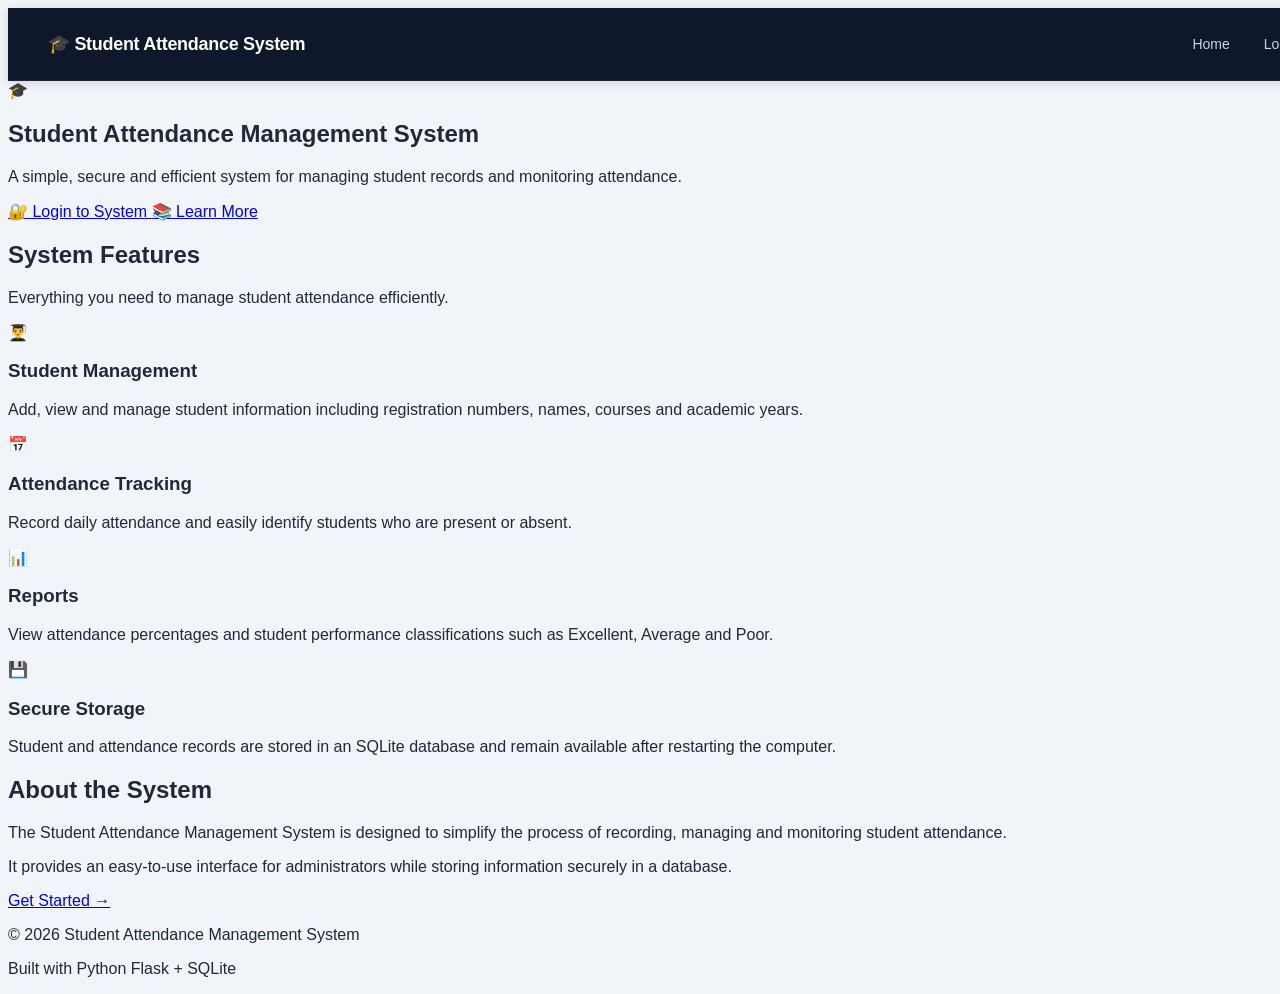
<file: index.html>
<!DOCTYPE html>
<html lang="en">
<head>
    <meta charset="UTF-8">
    <meta name="viewport" content="width=device-width, initial-scale=1.0">

    <title>Student Attendance Management System</title>

    <link rel="stylesheet" href="/style.css">
</head>

<body>

    <!-- Navigation -->
    <nav class="navbar">

        <div class="logo">
            🎓 Student Attendance System
        </div>

        <div class="nav-links">
            <a href="/">Home</a>
            <a href="/login.html">Login</a>
        </div>

    </nav>


    <!-- Hero Section -->
    <section class="hero">

        <div class="hero-content">

            <div class="icon">
                🎓
            </div>

            <h1>
                Student Attendance
                <span>Management System</span>
            </h1>

            <p>
                A simple, secure and efficient system for managing
                student records and monitoring attendance.
            </p>

            <div class="buttons">

                <a href="/login.html" class="btn primary">
                    🔐 Login to System
                </a>

                <a href="#features" class="btn secondary">
                    📚 Learn More
                </a>

            </div>

        </div>

    </section>


    <!-- Features -->
    <section class="features" id="features">

        <h2>System Features</h2>

        <p class="section-description">
            Everything you need to manage student attendance efficiently.
        </p>


        <div class="feature-container">

            <!-- Feature 1 -->
            <div class="feature-card">

                <div class="feature-icon">
                    👨‍🎓
                </div>

                <h3>Student Management</h3>

                <p>
                    Add, view and manage student information including
                    registration numbers, names, courses and academic years.
                </p>

            </div>


            <!-- Feature 2 -->
            <div class="feature-card">

                <div class="feature-icon">
                    📅
                </div>

                <h3>Attendance Tracking</h3>

                <p>
                    Record daily attendance and easily identify students
                    who are present or absent.
                </p>

            </div>


            <!-- Feature 3 -->
            <div class="feature-card">

                <div class="feature-icon">
                    📊
                </div>

                <h3>Reports</h3>

                <p>
                    View attendance percentages and student performance
                    classifications such as Excellent, Average and Poor.
                </p>

            </div>


            <!-- Feature 4 -->
            <div class="feature-card">

                <div class="feature-icon">
                    💾
                </div>

                <h3>Secure Storage</h3>

                <p>
                    Student and attendance records are stored in an SQLite
                    database and remain available after restarting the computer.
                </p>

            </div>

        </div>

    </section>


    <!-- About System -->
    <section class="about">

        <div class="about-content">

            <h2>About the System</h2>

            <p>
                The Student Attendance Management System is designed to
                simplify the process of recording, managing and monitoring
                student attendance.
            </p>

            <p>
                It provides an easy-to-use interface for administrators while
                storing information securely in a database.
            </p>

            <a href="/login.html" class="btn primary">
                Get Started →
            </a>

        </div>

    </section>


    <!-- Footer -->
    <footer>

        <p>
            © 2026 Student Attendance Management System
        </p>

        <p>
            Built with Python Flask + SQLite
        </p>

    </footer>


</body>
</html>
</file>
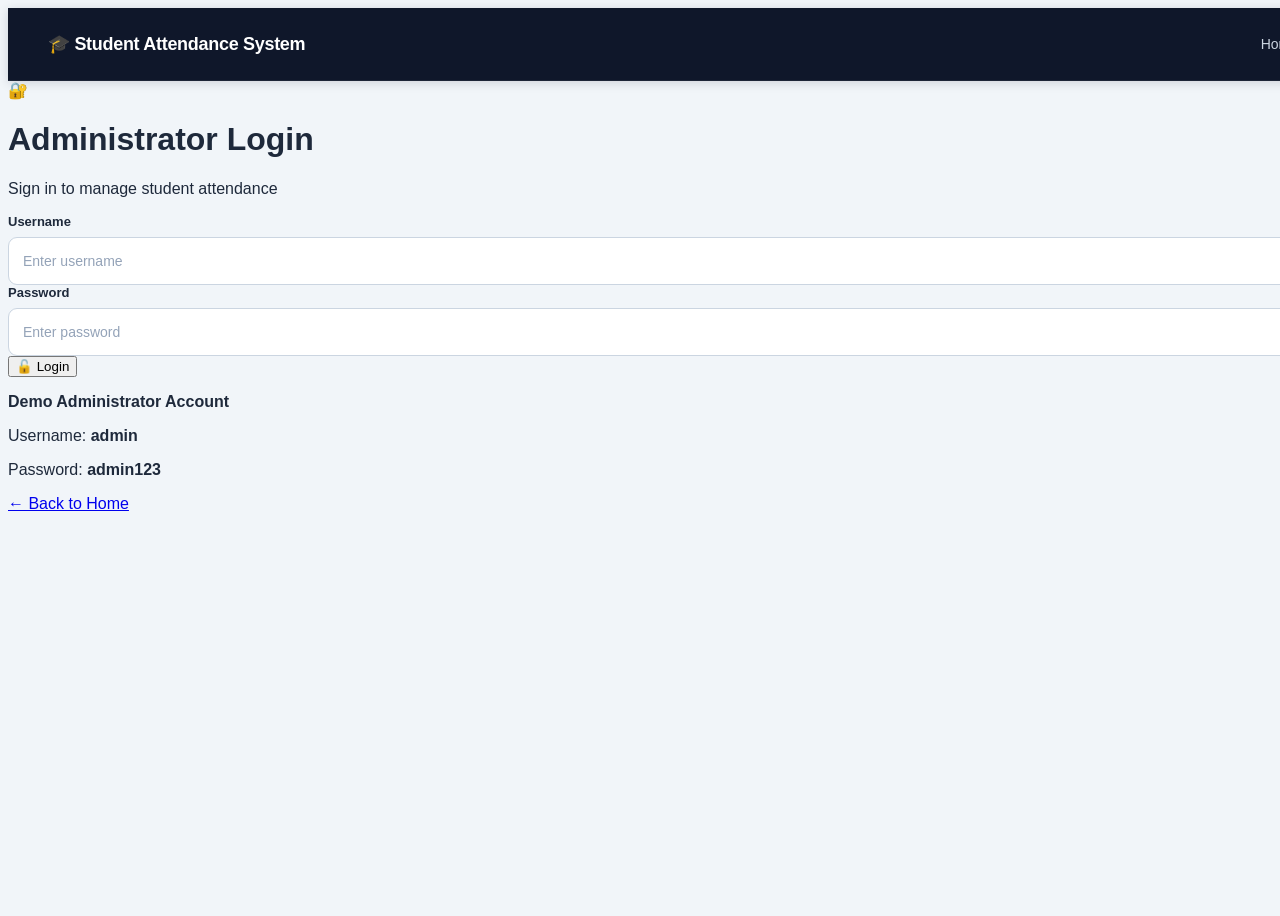
<file: login.html>
<!DOCTYPE html>
<html lang="en">
<head>
    <meta charset="UTF-8">
    <meta name="viewport" content="width=device-width, initial-scale=1.0">

    <title>Login - Student Attendance Management System</title>

    <link rel="stylesheet" href="/style.css">
</head>

<body class="login-page">

    <!-- Navigation -->
    <nav class="navbar">

        <div class="logo">
            🎓 Student Attendance System
        </div>

        <div class="nav-links">
            <a href="/">Home</a>
        </div>

    </nav>


    <!-- Login Section -->
    <main class="login-container">

        <div class="login-card">

            <div class="login-icon">
                🔐
            </div>

            <h1>Administrator Login</h1>

            <p class="login-subtitle">
                Sign in to manage student attendance
            </p>


            <!-- Error / Success Message -->
            <div id="loginMessage" class="login-message"></div>


            <!-- Login Form -->
            <form id="loginForm">

                <div class="form-group">

                    <label for="username">
                        Username
                    </label>

                    <input
                        type="text"
                        id="username"
                        name="username"
                        placeholder="Enter username"
                        autocomplete="username"
                        required
                    >

                </div>


                <div class="form-group">

                    <label for="password">
                        Password
                    </label>

                    <input
                        type="password"
                        id="password"
                        name="password"
                        placeholder="Enter password"
                        autocomplete="current-password"
                        required
                    >

                </div>


                <button
                    type="submit"
                    class="login-button"
                    id="loginButton"
                >
                    🔓 Login
                </button>

            </form>


            <div class="login-info">

                <p>
                    <strong>Demo Administrator Account</strong>
                </p>

                <p>
                    Username: <strong>admin</strong>
                </p>

                <p>
                    Password: <strong>admin123</strong>
                </p>

            </div>


            <a href="/" class="back-home">
                ← Back to Home
            </a>

        </div>

    </main>


    <!-- Login JavaScript -->
    <script>

        const loginForm =
            document.getElementById("loginForm");

        const loginMessage =
            document.getElementById("loginMessage");

        const loginButton =
            document.getElementById("loginButton");


        loginForm.addEventListener(
            "submit",
            async function(event) {

                event.preventDefault();


                const username =
                    document.getElementById("username")
                    .value
                    .trim();

                const password =
                    document.getElementById("password")
                    .value
                    .trim();


                loginMessage.textContent = "";
                loginMessage.className =
                    "login-message";


                loginButton.disabled = true;
                loginButton.textContent =
                    "Logging in...";


                try {

                    const response =
                        await fetch(
                            "/api/login",
                            {
                                method: "POST",

                                headers: {
                                    "Content-Type":
                                        "application/json"
                                },

                                body: JSON.stringify({
                                    username: username,
                                    password: password
                                })
                            }
                        );


                    const result =
                        await response.json();


                    if (result.success) {

                        loginMessage.textContent =
                            "Login successful! Redirecting...";

                        loginMessage.classList.add(
                            "success"
                        );


                        setTimeout(
                            function() {

                                window.location.href =
                                    "/dashboard.html";

                            },
                            700
                        );

                    } else {

                        loginMessage.textContent =
                            result.message ||
                            "Invalid username or password.";

                        loginMessage.classList.add(
                            "error"
                        );

                        loginButton.disabled =
                            false;

                        loginButton.textContent =
                            "🔓 Login";
                    }

                } catch (error) {

                    console.error(error);

                    loginMessage.textContent =
                        "Unable to connect to the server. Make sure Flask is running.";

                    loginMessage.classList.add(
                        "error"
                    );

                    loginButton.disabled =
                        false;

                    loginButton.textContent =
                        "🔓 Login";
                }

            }
        );

    </script>

</body>
</html>
</file>
<file: style.css>
css
/* ============================================================
   STUDENT ATTENDANCE MANAGEMENT SYSTEM
   GLOBAL STYLES
   ============================================================ */

* {
    margin: 0;
    padding: 0;
    box-sizing: border-box;
}

:root {
    --primary: #2563eb;
    --primary-dark: #1d4ed8;
    --primary-light: #eff6ff;

    --success: #16a34a;
    --success-light: #f0fdf4;

    --danger: #dc2626;
    --danger-light: #fef2f2;

    --warning: #d97706;
    --warning-light: #fffbeb;

    --dark: #0f172a;
    --dark-secondary: #1e293b;

    --text: #1e293b;
    --text-secondary: #64748b;
    --text-light: #94a3b8;

    --background: #f1f5f9;
    --white: #ffffff;

    --border: #e2e8f0;

    --shadow-sm: 0 1px 3px rgba(15, 23, 42, 0.08);
    --shadow: 0 4px 12px rgba(15, 23, 42, 0.08);
    --shadow-lg: 0 10px 30px rgba(15, 23, 42, 0.10);

    --radius-sm: 8px;
    --radius: 12px;
    --radius-lg: 16px;
}

html {
    scroll-behavior: smooth;
}

body {
    font-family:
        Inter,
        -apple-system,
        BlinkMacSystemFont,
        "Segoe UI",
        Roboto,
        Arial,
        sans-serif;

    background: var(--background);
    color: var(--text);
    min-height: 100vh;
}

/* ============================================================
   NAVIGATION
   ============================================================ */

.navbar {
    min-height: 72px;
    width: 100%;

    display: flex;
    align-items: center;
    justify-content: space-between;

    padding: 0 40px;

    background: var(--dark);

    border-bottom: 1px solid rgba(255, 255, 255, 0.06);

    position: sticky;
    top: 0;
    z-index: 1000;

    box-shadow: 0 2px 10px rgba(15, 23, 42, 0.15);
}

.logo {
    color: white;
    font-size: 18px;
    font-weight: 700;
    letter-spacing: -0.3px;

    display: flex;
    align-items: center;
    gap: 8px;
}

.nav-links {
    display: flex;
    align-items: center;
    gap: 6px;
}

.nav-links a {
    color: #cbd5e1;
    text-decoration: none;

    font-size: 14px;
    font-weight: 500;

    padding: 10px 14px;

    border-radius: 8px;

    transition:
        background 0.2s ease,
        color 0.2s ease;
}

.nav-links a:hover {
    color: white;
    background: rgba(255, 255, 255, 0.08);
}

.nav-links a[href="/students.html"] {
    color: white;
    background: rgba(37, 99, 235, 0.25);
}

/* Logout */

.logout-button {
    border: 1px solid rgba(255, 255, 255, 0.12);

    background: transparent;
    color: #cbd5e1;

    padding: 9px 14px;

    border-radius: 8px;

    font-size: 14px;
    font-weight: 500;

    cursor: pointer;

    transition: all 0.2s ease;
}

.logout-button:hover {
    background: rgba(220, 38, 38, 0.15);
    border-color: rgba(220, 38, 38, 0.4);
    color: #fecaca;
}

/* ============================================================
   MAIN CONTAINER
   ============================================================ */

.dashboard-container {
    width: min(1400px, calc(100% - 48px));
    margin: 0 auto;

    padding: 36px 0 60px;
}

/* ============================================================
   PAGE HEADER
   ============================================================ */

.dashboard-header {
    display: flex;
    justify-content: space-between;
    align-items: flex-start;

    margin-bottom: 28px;

    gap: 20px;
}

.dashboard-header h1 {
    font-size: 30px;
    line-height: 1.2;

    color: var(--dark);

    font-weight: 750;

    letter-spacing: -0.7px;

    margin-bottom: 7px;
}

.dashboard-header p {
    color: var(--text-secondary);
    font-size: 15px;
}

.current-date {
    background: white;

    border: 1px solid var(--border);

    padding: 11px 16px;

    border-radius: 10px;

    color: var(--text-secondary);

    font-size: 14px;
    font-weight: 500;

    box-shadow: var(--shadow-sm);

    white-space: nowrap;
}

/* ============================================================
   SECTIONS / CARDS
   ============================================================ */

.dashboard-section {
    background: var(--white);

    border: 1px solid var(--border);

    border-radius: var(--radius-lg);

    margin-bottom: 24px;

    box-shadow: var(--shadow);

    overflow: hidden;
}

.section-heading {
    display: flex;
    align-items: center;
    justify-content: space-between;

    padding: 24px 28px;

    border-bottom: 1px solid var(--border);

    background: #ffffff;
}

.section-heading h2 {
    font-size: 18px;

    color: var(--dark);

    font-weight: 700;

    letter-spacing: -0.25px;

    margin-bottom: 5px;
}

.section-heading p {
    color: var(--text-secondary);

    font-size: 13px;
}

/* ============================================================
   FORM
   ============================================================ */

#studentForm {
    padding: 28px;
}

.form-grid {
    display: grid;

    grid-template-columns: repeat(2, minmax(0, 1fr));

    gap: 22px;
}

.form-group {
    display: flex;
    flex-direction: column;
    gap: 8px;
}

.form-group label {
    color: var(--text);

    font-size: 13px;
    font-weight: 650;
}

.form-group input,
.form-group select {
    width: 100%;

    height: 46px;

    padding: 0 14px;

    background: #ffffff;

    border: 1px solid #cbd5e1;

    border-radius: 9px;

    color: var(--text);

    font-size: 14px;

    outline: none;

    transition:
        border-color 0.2s ease,
        box-shadow 0.2s ease,
        background 0.2s ease;
}

.form-group input::placeholder {
    color: #94a3b8;
}

.form-group input:hover,
.form-group select:hover {
    border-color: #94a3b8;
}

.form-group input:focus,
.form-group select:focus {
    border-color: var(--primary);

    box-shadow: 0 0 0 3px rgba(37, 99, 235, 0.10);

    background: #ffffff;
}

/* ============================================================
   FORM BUTTONS
   ============================================================ */

.form-buttons {
    display: flex;
    align-items: center;
    gap: 10px;

    margin-top: 26px;
}

.action-button {
    height: 44px;

    padding: 0 18px;

    border: none;
    border-radius: 9px;

    background: var(--primary);
    color: white;

    font-size: 14px;
    font-weight: 600;

    cursor: pointer;

    transition:
        background 0.2s ease,
        transform 0.15s ease,
        box-shadow 0.2s ease;
}

.action-button:hover {
    background: var(--primary-dark);

    box-shadow: 0 4px 10px rgba(37, 99, 235, 0.22);
}

.action-button:active {
    transform: translateY(1px);
}

.cancel-button {
    background: #f1f5f9;

    color: #475569;

    border: 1px solid var(--border);
}

.cancel-button:hover {
    background: #e2e8f0;

    color: var(--dark);

    box-shadow: none;
}

/* ============================================================
   SEARCH
   ============================================================ */

.attendance-search {
    padding: 20px 28px;

    background: #f8fafc;

    border-bottom: 1px solid var(--border);
}

.attendance-search input {
    width: 100%;

    height: 46px;

    padding: 0 15px;

    background: white;

    border: 1px solid var(--border);

    border-radius: 9px;

    outline: none;

    color: var(--text);

    font-size: 14px;

    transition:
        border-color 0.2s ease,
        box-shadow 0.2s ease;
}

.attendance-search input::placeholder {
    color: #94a3b8;
}

.attendance-search input:focus {
    border-color: var(--primary);

    box-shadow:
        0 0 0 3px rgba(37, 99, 235, 0.10);
}

/* ============================================================
   TABLE
   ============================================================ */

.table-container {
    width: 100%;

    overflow-x: auto;
}

table {
    width: 100%;

    border-collapse: collapse;

    min-width: 850px;
}

thead {
    background: #f8fafc;
}

thead th {
    padding: 14px 20px;

    text-align: left;

    color: #64748b;

    font-size: 12px;

    font-weight: 700;

    text-transform: uppercase;

    letter-spacing: 0.5px;

    border-bottom: 1px solid var(--border);

    white-space: nowrap;
}

tbody td {
    padding: 17px 20px;

    font-size: 14px;

    color: #334155;

    border-bottom: 1px solid #eef2f7;

    vertical-align: middle;
}

tbody tr {
    transition: background 0.15s ease;
}

tbody tr:hover {
    background: #f8fafc;
}

tbody tr:last-child td {
    border-bottom: none;
}

/* First column */

tbody td:first-child {
    color: #94a3b8;

    font-weight: 600;

    width: 55px;
}

/* Registration number */

tbody td:nth-child(2) {
    color: var(--primary);

    font-weight: 650;
}

/* Student name */

tbody td:nth-child(3) {
    color: var(--dark);

    font-weight: 650;
}

/* ============================================================
   ACTION BUTTONS
   ============================================================ */

.edit-button,
.delete-button {
    height: 34px;

    padding: 0 11px;

    border-radius: 7px;

    font-size: 12px;

    font-weight: 600;

    cursor: pointer;

    transition: all 0.2s ease;

    margin-right: 5px;
}

.edit-button {
    color: #1d4ed8;

    background: #eff6ff;

    border: 1px solid #bfdbfe;
}

.edit-button:hover {
    background: #dbeafe;

    border-color: #93c5fd;
}

.delete-button {
    color: #b91c1c;

    background: #fef2f2;

    border: 1px solid #fecaca;
}

.delete-button:hover {
    background: #fee2e2;

    border-color: #fca5a5;
}

/* ============================================================
   LOADING / EMPTY STATE
   ============================================================ */

.loading,
.empty-state {
    text-align: center !important;

    padding: 45px 20px !important;

    color: var(--text-secondary) !important;

    font-size: 14px !important;
}

.empty-state {
    color: #64748b !important;
}

/* ============================================================
   SELECTION
   ============================================================ */

::selection {
    background: #bfdbfe;
    color: #1e3a8a;
}

/* ============================================================
   SCROLLBAR
   ============================================================ */

::-webkit-scrollbar {
    width: 8px;
    height: 8px;
}

::-webkit-scrollbar-track {
    background: #f1f5f9;
}

::-webkit-scrollbar-thumb {
    background: #cbd5e1;
    border-radius: 10px;
}

::-webkit-scrollbar-thumb:hover {
    background: #94a3b8;
}

/* ============================================================
   RESPONSIVE — TABLET
   ============================================================ */

@media (max-width: 900px) {

    .navbar {
        padding: 0 20px;
    }

    .logo {
        font-size: 16px;
    }

    .nav-links {
        gap: 2px;
    }

    .nav-links a {
        padding: 9px 10px;
        font-size: 13px;
    }

    .dashboard-container {
        width: min(100% - 32px, 1400px);

        padding-top: 28px;
    }

    .dashboard-header h1 {
        font-size: 26px;
    }

    .form-grid {
        grid-template-columns: 1fr;
    }
}

/* ============================================================
   RESPONSIVE — MOBILE
   ============================================================ */

@media (max-width: 650px) {

    .navbar {
        min-height: auto;

        padding: 15px 16px;

        flex-direction: column;

        align-items: stretch;

        gap: 12px;
    }

    .logo {
        justify-content: center;
    }

    .nav-links {
        width: 100%;

        display: grid;

        grid-template-columns: repeat(2, 1fr);

        gap: 5px;
    }

    .nav-links a,
    .logout-button {
        text-align: center;

        width: 100%;
    }

    .dashboard-container {
        width: calc(100% - 24px);

        padding: 22px 0 40px;
    }

    .dashboard-header {
        flex-direction: column;

        align-items: stretch;

        margin-bottom: 20px;
    }

    .dashboard-header h1 {
        font-size: 24px;
    }

    .current-date {
        width: fit-content;
    }

    .section-heading {
        padding: 20px;
    }

    #studentForm {
        padding: 20px;
    }

    .form-grid {
        gap: 18px;
    }

    .form-buttons {
        flex-direction: column;

        align-items: stretch;
    }

    .action-button {
        width: 100%;
    }

    .attendance-search {
        padding: 16px 20px;
    }

    tbody td,
    thead th {
        padding-left: 14px;
        padding-right: 14px;
    }
}
</file>
